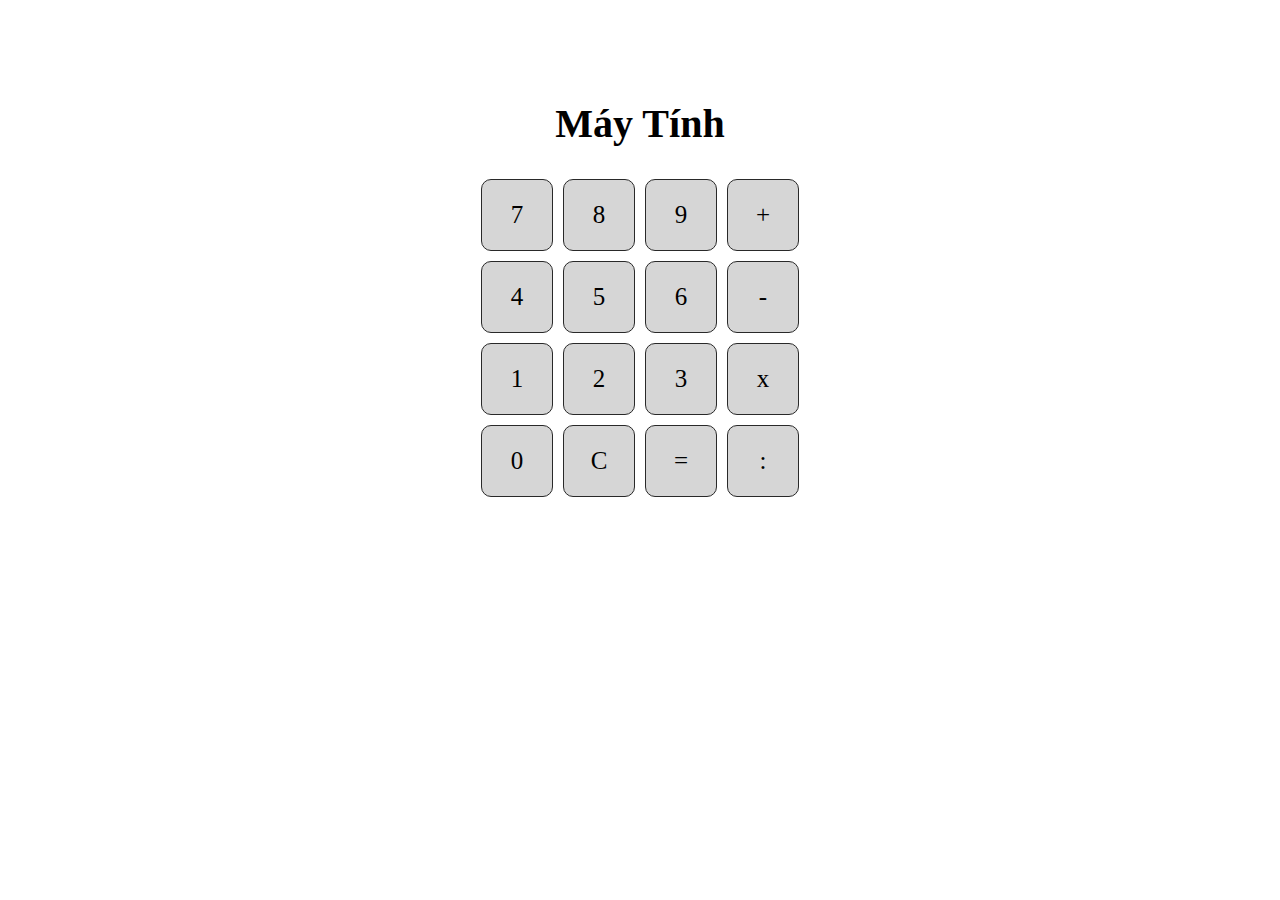
<file: 1/index.html>
<!DOCTYPE html>
<html lang="en">
    <head>
        <title>Document</title>
        <link rel="stylesheet" href="./style.css" />
        <script src="./app.js"></script>
    </head>
    <body>
        <h1>Máy Tính</h1>
        <div class="calc">
            <div onclick="toanHang(7)" class="item-calc">7</div>
            <div onclick="toanHang(8)" class="item-calc">8</div>
            <div onclick="toanHang(9)" class="item-calc">9</div>
            <div onclick="toanTu('+')" class="item-calc">+</div>
            <div onclick="toanHang(4)" class="item-calc">4</div>
            <div onclick="toanHang(5)" class="item-calc">5</div>
            <div onclick="toanHang(6)" class="item-calc">6</div>
            <div onclick="toanTu('-')" class="item-calc">-</div>
            <div onclick="toanHang(1)" class="item-calc">1</div>
            <div onclick="toanHang(2)" class="item-calc">2</div>
            <div onclick="toanHang(3)" class="item-calc">3</div>
            <div onclick="toanTu('*')" class="item-calc">x</div>
            <div onclick="toanHang(0)" class="item-calc">0</div>
            <div onclick="lamLai()" class="item-calc">C</div>
            <div onclick="thucHien()" class="item-calc">=</div>
            <div onclick="toanTu('/')" class="item-calc">:</div>
        </div>
    </body>
</html>
</file>
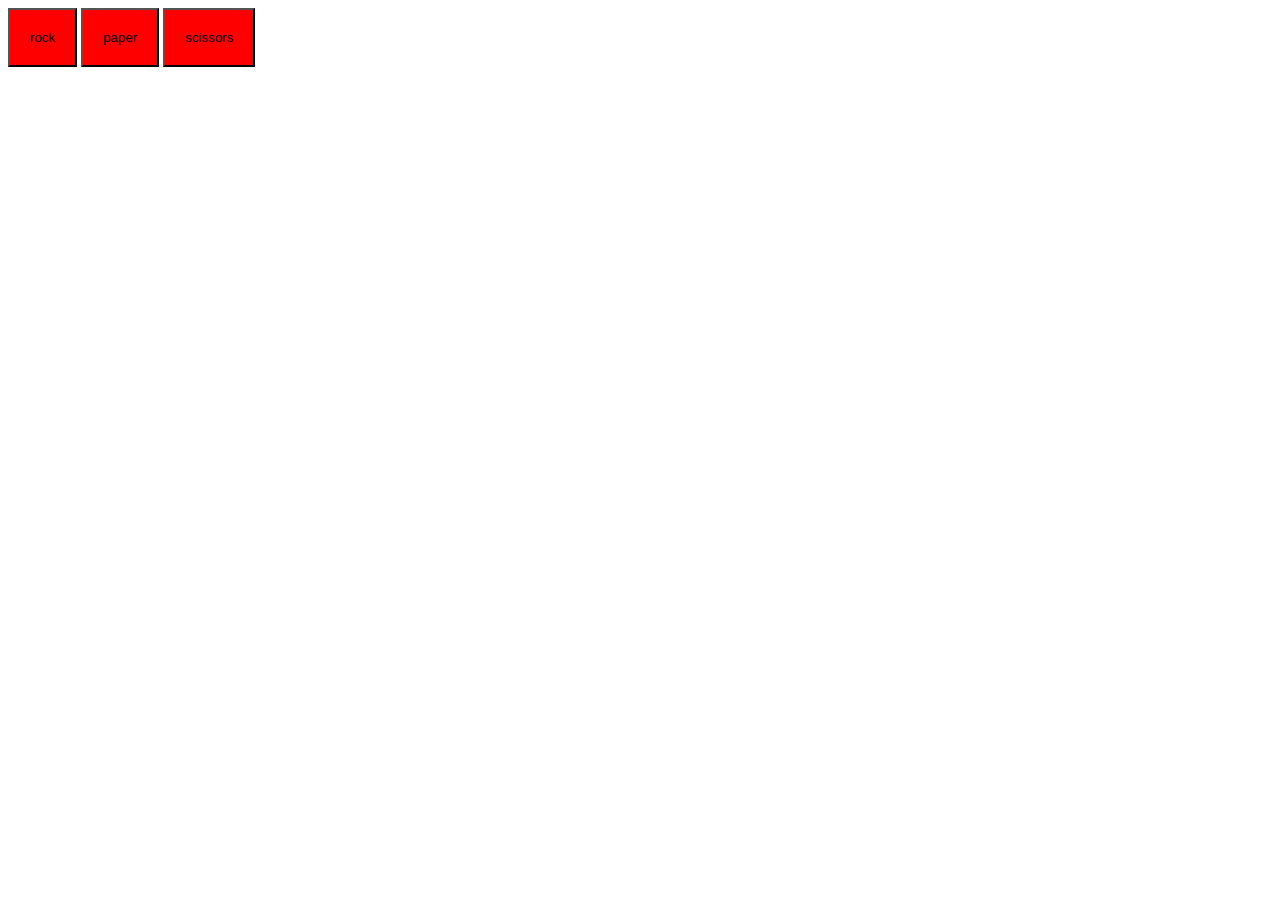
<file: 2/index.html>
<!DOCTYPE html>
<html lang="en">
<head>
    <meta charset="UTF-8">
    <meta http-equiv="X-UA-Compatible" content="IE=edge">
    <meta name="viewport" content="width=device-width, initial-scale=1.0">
    <title>Document</title>
</head>
<body>
    <style>
        button{
            display: inline;
            padding: 20px;
            background-color: rgb(255, 0, 0);
        }
    </style>
    <button onclick="dieuhuong(1)"> rock</button>
    <button onclick="dieuhuong(2)">paper</button>
    <button onclick="dieuhuong(3)">scissors</button>
    <script>
        
        function dieuhuong(x){
            var mang=['rock','paper','scissors']
            var ramdom=Math.round(Math.random()*mang.length);
            console.log(mang[ramdom])
            if(mang[ramdom]=="scissors" && x==1){
                alert("bạn đã thắng scissors")
            }else if(mang[ramdom]=="paper" && x==1){
                alert("bạn đã thua paper")
            }else if(mang[ramdom]=="rock" && x==3){
                alert("Bạn đã thua Rock!")
            }else if(mang[ramdom]=="paper" && x==3){
                alert("Bạn đã thắng Paper")
            }else if(x==2 && mang[ramdom]=="rock"){
                alert("Bạn đã thắng Rock!")
            }else if(x==2 && mang[ramdom]=="scissors"){
                alert("Bạn đã thua scissors!")
            }
        }

    </script>
</body>
</html>
</file>
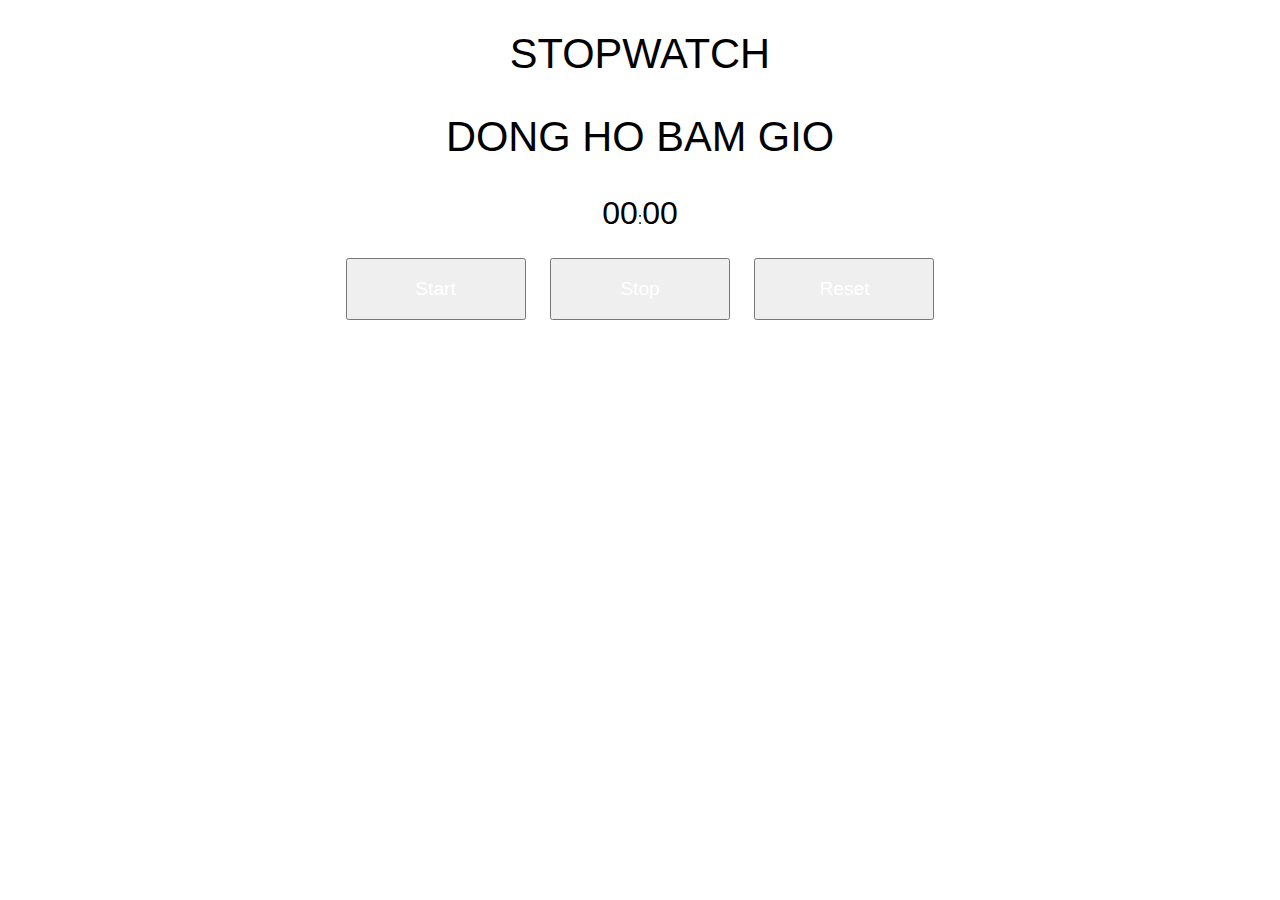
<file: 3/index.html>
<!DOCTYPE html>
<html lang="en">

<head>
    <meta charset="UTF-8">
    <meta http-equiv="X-UA-Compatible" content="IE=edge">
    <meta name="viewport" content="width=device-width, initial-scale=1.0">
    <link rel="stylesheet" href="style.css">
    <script src="./index.js"></script>
    <title>Document</title>
</head>

<body>
    <div class="wrapper">
        <h1>Stopwatch</h1>
        <h2>Dong ho bam gio</h2>
        <p><span id="seconds">00</span>:<span id="tens">00</span></p>
        <button id="button-start">Start</button>
        <button id="button-stop">Stop</button>
        <button id="button-reset">Reset</button>
    </div>
</body>

</html>
</file>
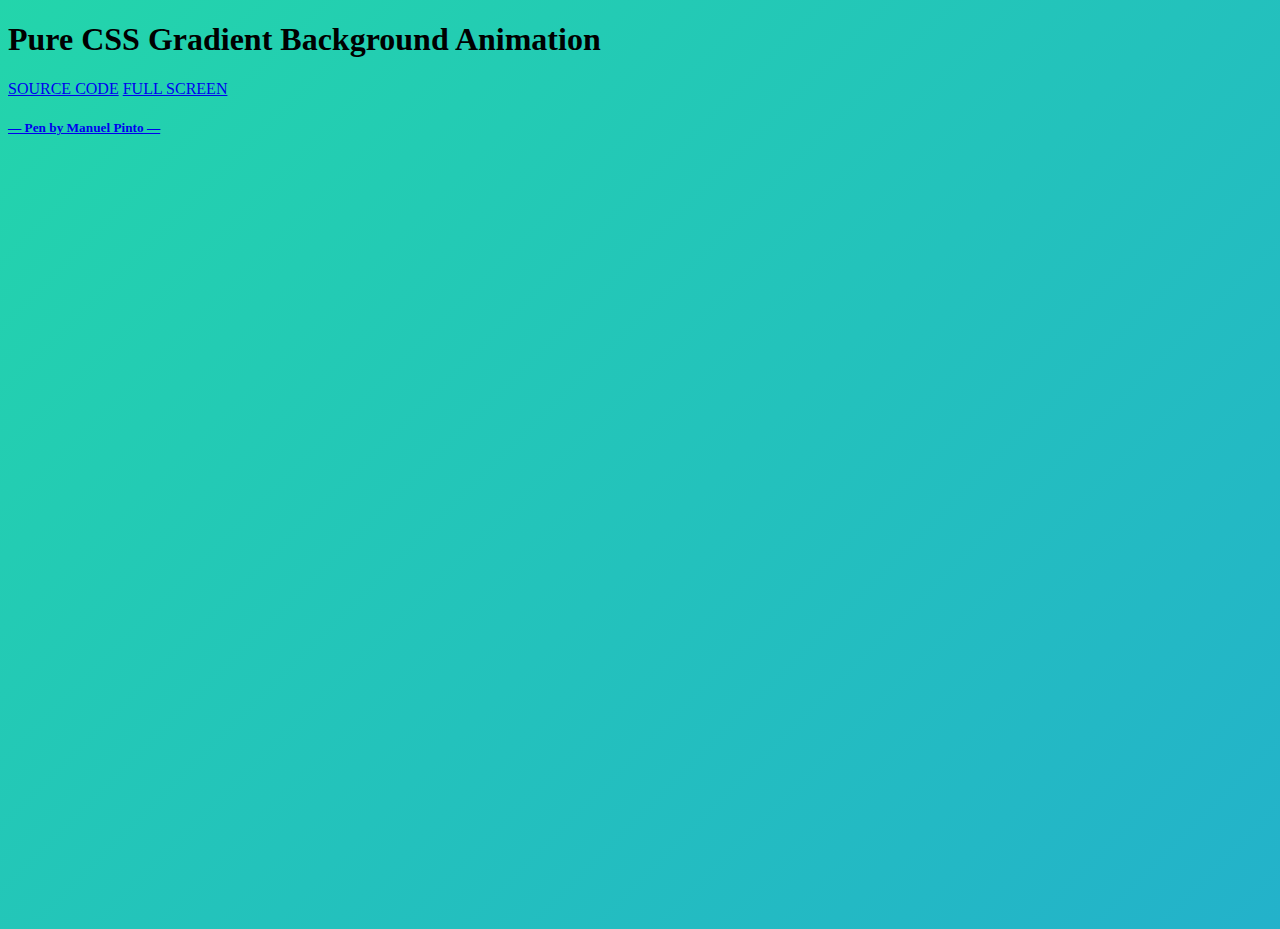
<file: 6/index.html>
<!DOCTYPE html>
<html lang="en">
<head>
    <meta charset="UTF-8">
    <meta http-equiv="X-UA-Compatible" content="IE=edge">
    <meta name="viewport" content="width=device-width, initial-scale=1.0">
    <link rel="stylesheet" href="style.css">
    <title>Document</title>
</head>
<body>
    <div class="d-flex flex-column justify-content-center w-100 h-100">

        <div class="d-flex flex-column justify-content-center align-items-center">
          <h1 class="fw-light text-white m-0">Pure CSS Gradient Background Animation</h1>
          <div class="btn-group my-5">
            <a href="https://codepen-api-export-production.s3.us-west-2.amazonaws.com/zip/PEN/pyBNzX/1578778289271/pure-css-gradient-background-animation.zip" class="btn btn-outline-light" aria-current="page"><i class="fas fa-file-download me-2"></i> SOURCE CODE</a>
            <a href="https://codepen.io/P1N2O/full/pyBNzX" class="btn btn-outline-light">FULL SCREEN <i class="fas fa-expand ms-2"></i></a>
          </div>
          <a href="https://manuel.pinto.dev" class="text-decoration-none">
            <h5 class="fw-light text-white m-0">— Pen by Manuel Pinto —</h5>
          </a>
        </div>
      </div>
      </div>
</body>
</html>
</file>
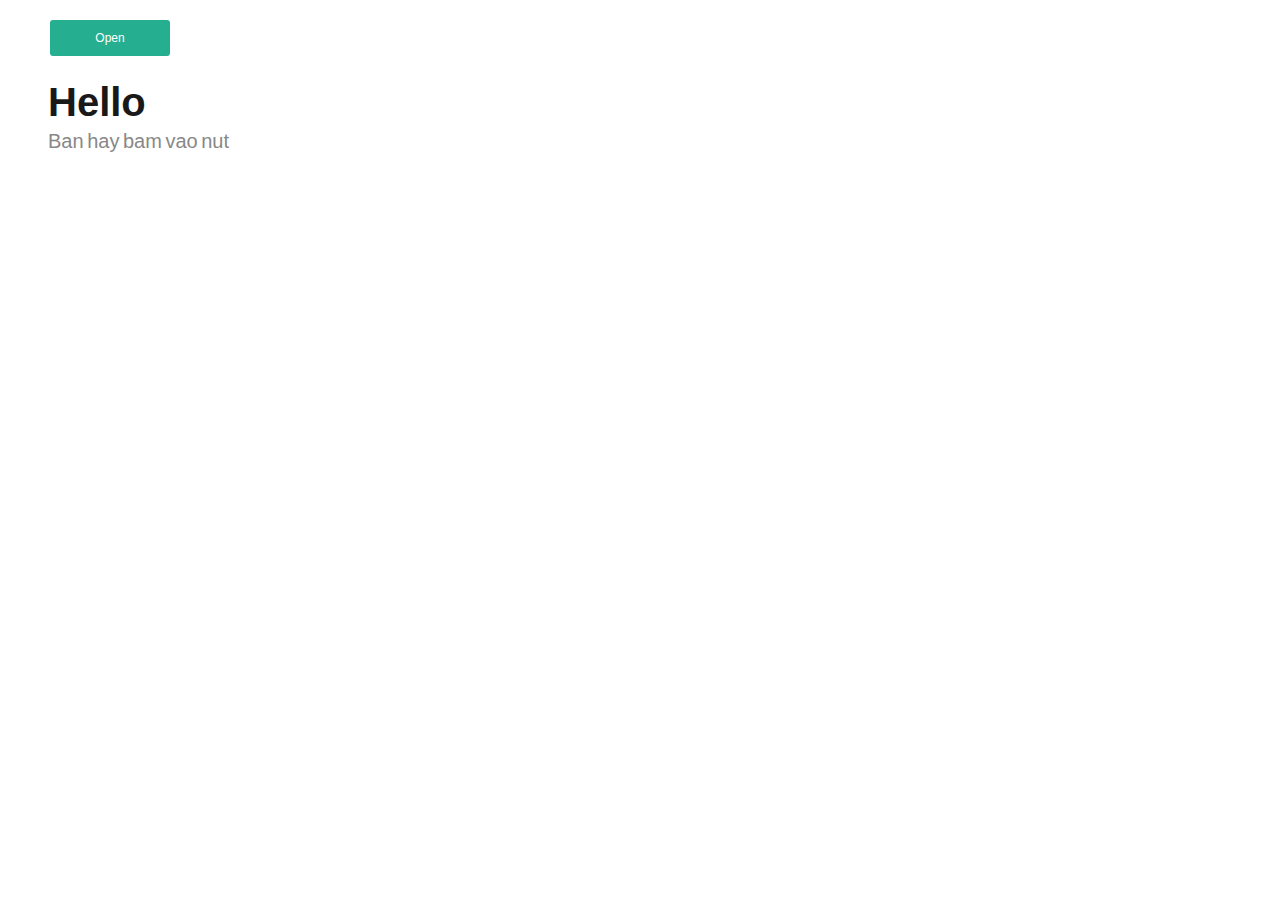
<file: 8/index.html>
<!DOCTYPE html>
<html lang="en">

<head>
    <meta charset="UTF-8">
    <meta http-equiv="X-UA-Compatible" content="IE=edge">
    <meta name="viewport" content="width=device-width, initial-scale=1.0">
    <link rel="stylesheet" href="style.css">
    <title>Document</title>
</head>

<body>

    <input type="checkbox" name="toggle" id="toggle" />
    <label for="toggle"></label>



    <div class="container">


        <h1>Hello</h1>
        <h2> Ban hay bam vao nut</h2>

    </div>



    <div class="message">
        <h1> Xin chao toi la Nguyen Cong Hieu</h1>
        <h2>Toi la nguoi moi hoc lap trinh</h2>



    </div>
</body>

</html>
</file>
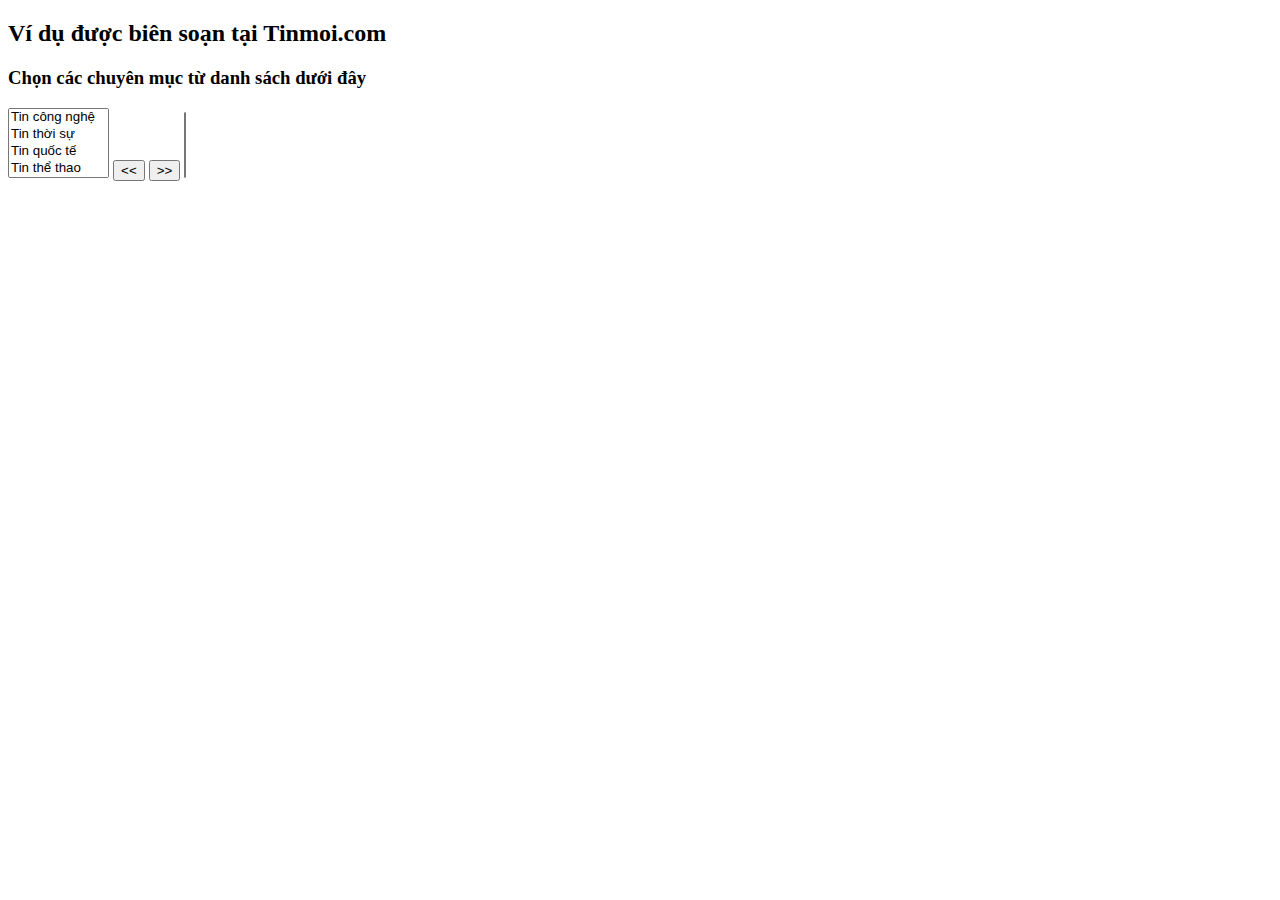
<file: 9/index.html>
<!DOCTYPE html>
<html>

<head>
    <title>Select Multiple</title>
    <meta charset="UTF-8">
    <meta name="viewport" content="width=device-width, initial-scale=1.0">
</head>

<body>
    <h2>Ví dụ được biên soạn tại Tinmoi.com</h2>
    <h3>Chọn các chuyên mục từ danh sách dưới đây</h3>

    <select multiple id="left">
        <option value="tin công nghệ">Tin công nghệ</option>
        <option value="tin thời sự">Tin thời sự</option>
        <option value="tin quốc tế">Tin quốc tế</option>
        <option value="tin thể thao">Tin thể thao</option>
        <option value="tin nông nghiệp">Tin nông nghiệp</option>
    </select>
    <input type="button" id="left_to_right" value="<<" onclick="left_to_right(1)" />
    <input type="button" id="right_to_left" value=">>" onclick="left_to_right(2)" />
    <select multiple id="right">
    </select>

    <script language="javascript">
        // Hàm xử lý khi click vào 2 button
        function left_to_right(type) {
            if (type === 1) {
                var left = document.getElementById("right");
                var right = document.getElementById("left");
            } else {
                var left = document.getElementById("left");
                var right = document.getElementById("right");
            }
            selectCategory(left, right);
        }

        // Hàm chuyển các phần tử từ left sang right
        function selectCategory(left, right) {
            var options = left.children;

            // Lấy tất cả những options selected từ left
            var tmp = [];
            for (var i = 0; i < options.length; i++) {
                if (options[i].selected) {
                    tmp.push(options[i]);
                }
            }

            // Đưa option selected qua right
            for (var i = 0; i < tmp.length; i++) {
                right.appendChild(tmp[i]);
            }
        }
    </script>
</body>

</html>
</file>
<file: 1/style.css>
h1 {
    text-align: center;
    margin-top: 100px;
    font-size: 40px;
}


.calc {
    width: 400px;
    display: flex;
    flex-wrap: wrap;
    margin-inline: auto;
    justify-content: center;
}
.item-calc {
    width: 70px;
    height: 70px;
    background-color: rgb(214, 214, 214);
    text-align: center;
    margin: 5px;
    line-height: 70px;
    font-size: 25px;
    border-radius: 10px;
    border: 1px solid rgb(41, 41, 41);
    cursor: pointer;
}


.item-calc:active {
    transform: scale(95%);
}
</file>
<file: 3/style.css>
body {
    background: $base-color;
    font-family: "HelveticaNeue-Light", "Helvetica Neue Light", "Helvetica Neue", Helvetica, Arial, "Lucida Grande", sans-serif;
    height: 100%;
}

.wrapper {
    width: 800px;
    margin: 30px auto;
    color: $white;
    text-align: center;
}

h1,
h2,
h3 {
    font-family: 'Roboto', sans-serif;
    font-weight: 100;
    font-size: 2.6em;
    text-transform: uppercase;
}

#seconds,
#tens {
    font-size: 2em;
}

button {
    @include corners (5px);
    background: $base-color;
    color:white;
    border: solid 1px $white;
    text-decoration: none;
    cursor: pointer;
    font-size: 1.2em;
    padding: 18px 10px;
    width: 180px;
    margin: 10px;
    outline: none;

    &:hover {
        @include transition;
        background: $white;
        border: solid 1px $white;
        color: $base-color;
    }
}
</file>
<file: 6/style.css>
body {
    background: linear-gradient(-45deg, #ee7752, #e73c7e, #23a6d5, #23d5ab);
    background-size: 400% 400%;
    animation: gradient 15s ease infinite;
    height: 100vh;
  }
  
  @keyframes gradient {
    0% {
      background-position: 0% 50%;
    }
    50% {
      background-position: 100% 50%;
    }
    100% {
      background-position: 0% 50%;
    }
  }
</file>
<file: 8/style.css>
* {
    margin: 0;
    padding: 0;
    font-family: "Helvetica Neue", Helvetica, Sans-serif;
    word-spacing: -2px;
}

h1 {
    font-size: 40px;
    font-weight: bold;
    color: #191919;
    -webkit-font-smoothing: antialiased;
}

h2 {
    font-weight: normal;
    font-size: 20px;
    color: #888;
    padding: 5px 0;
}

.message {
    background: #181818;
    color: #FFF;
    position: absolute;
    top: -250px;
    left: 0;
    width: 100%;
    height: 250px;
    padding: 20px;
    transition: top 300ms cubic-bezier(0.17, 0.04, 0.03, 0.94);
    overflow: hidden;
    box-sizing: border-box;

}

.message h1 {
    color: #FFF;
}

#toggle {
    position: absolute;
    appearance: none;
    cursor: pointer;
    left: -100%;
    top: -100%;
}

#toggle+label {
    position: absolute;
    cursor: pointer;
    padding: 10px;
    background: #26ae90;
    width: 100px;
    border-radius: 3px;
    padding: 8px 10px;
    color: #FFF;
    line-height: 20px;
    font-size: 12px;
    text-align: center;
    -webkit-font-smoothing: antialiased;
    cursor: pointer;
    margin: 20px 50px;
    transition: all 500ms ease;
}

#toggle+label:after {
    content: "Open"
}

.container {
    transition: margin 300ms cubic-bezier(0.17, 0.04, 0.03, 0.94);
    padding: 5em 3em;
}

#toggle:checked~.message {
    top: 0;
}

#toggle:checked~.container {
    margin-top: 250px;
}

#toggle:checked+label {
    background: #dd6149;
}

#toggle:checked+label:after {
    content: "Close"
}
</file>
